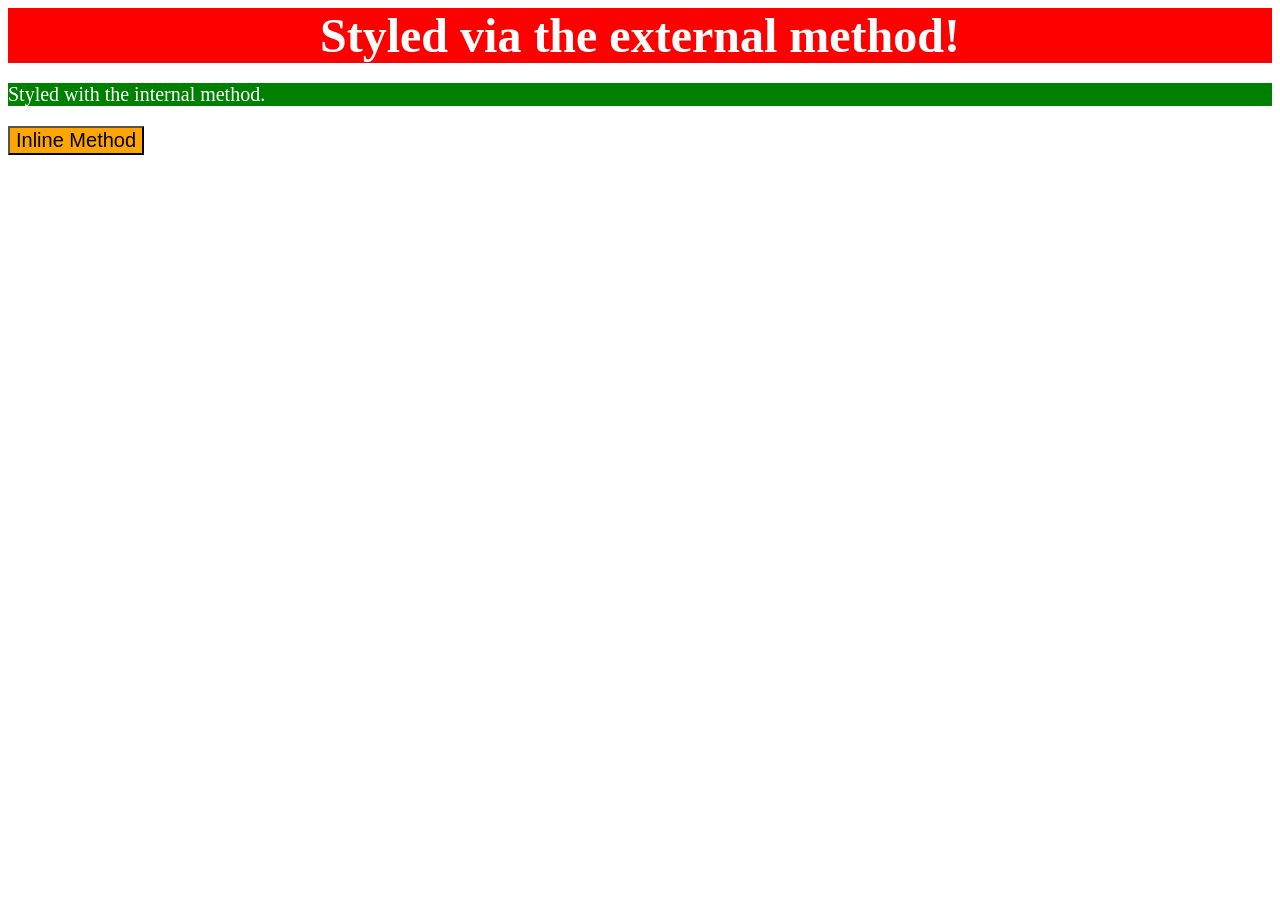
<file: foundations/intro-to-css/01-css-methods/index.html>
<!DOCTYPE html>
<html lang="en">
  <head>
    <meta charset="UTF-8">
    <meta http-equiv="X-UA-Compatible" content="IE=edge">
    <meta name="viewport" content="width=device-width, initial-scale=1.0">
    <title>Methods for Adding CSS</title>
    <link rel="stylesheet" href="style.css">
  </head>
  <body>
    <div>Styled via the external method!</div>
    <p>Styled with the internal method.</p>
    <style>
      p {
        background-color: green;
        color: white;
        font-size: 20px;
      }
    </style>
    <button style="background-color: orange; font-size:20px;">Inline Method</button>
  </body>
</html>
</file>
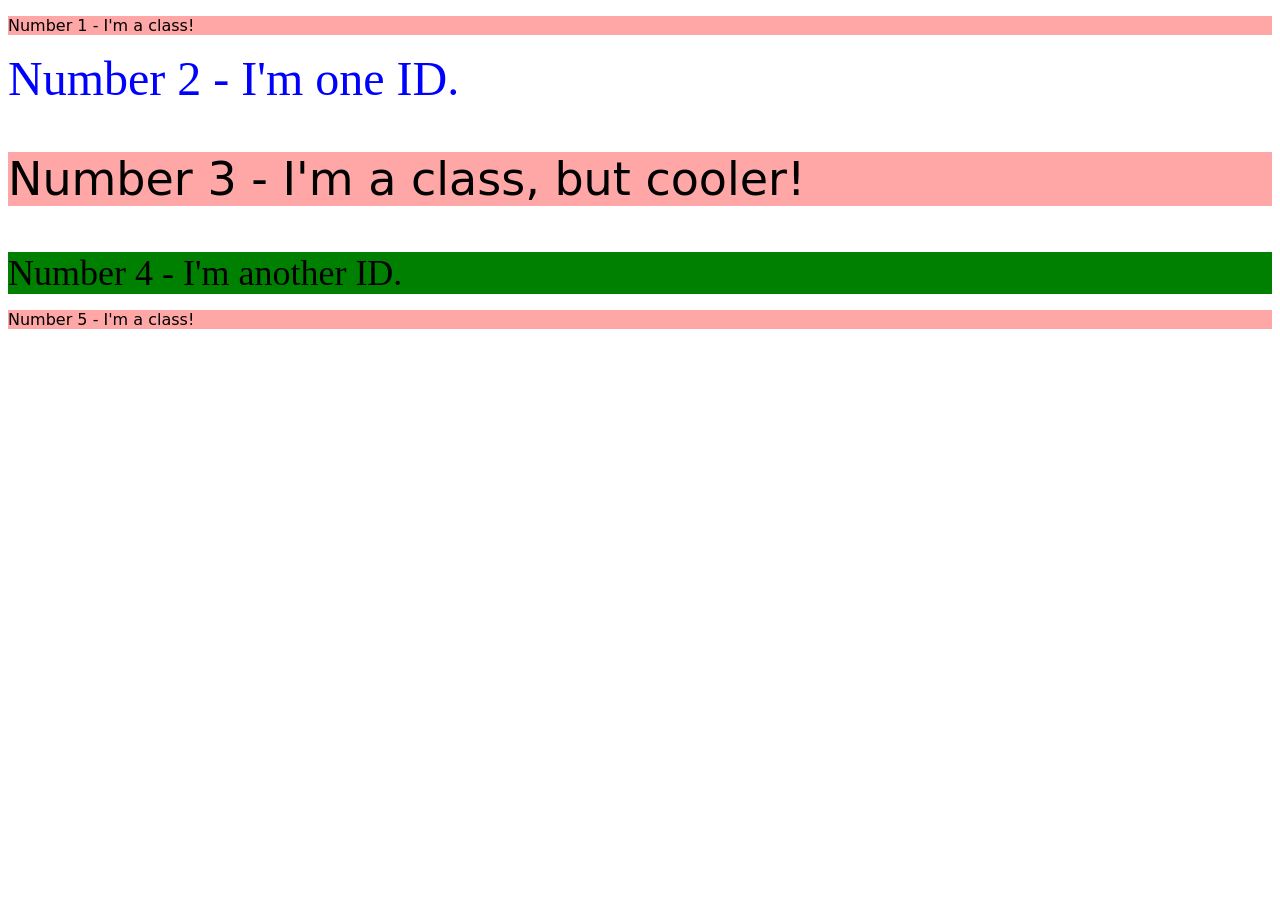
<file: foundations/intro-to-css/02-class-id-selectors/index.html>
<!DOCTYPE html>
<html lang="en">
  <head>
    <meta charset="UTF-8">
    <meta http-equiv="X-UA-Compatible" content="IE=edge">
    <meta name="viewport" content="width=device-width, initial-scale=1.0">
    <title>Class and ID Selectors</title>
    <link rel="stylesheet" href="style.css">
  </head>
  <body>
    <p class="highlight">Number 1 - I'm a class!</p>
      <div id="id-1">Number 2 - I'm one ID.</div>
      <p class="highlight adjust-font-size">Number 3 - I'm a class, but cooler!</p>
      <div id="id-2" class="adjust-font-size">Number 4 - I'm another ID.</div>
      <p class="highlight">Number 5 - I'm a class!</p>
  </body>
</html>
</file>
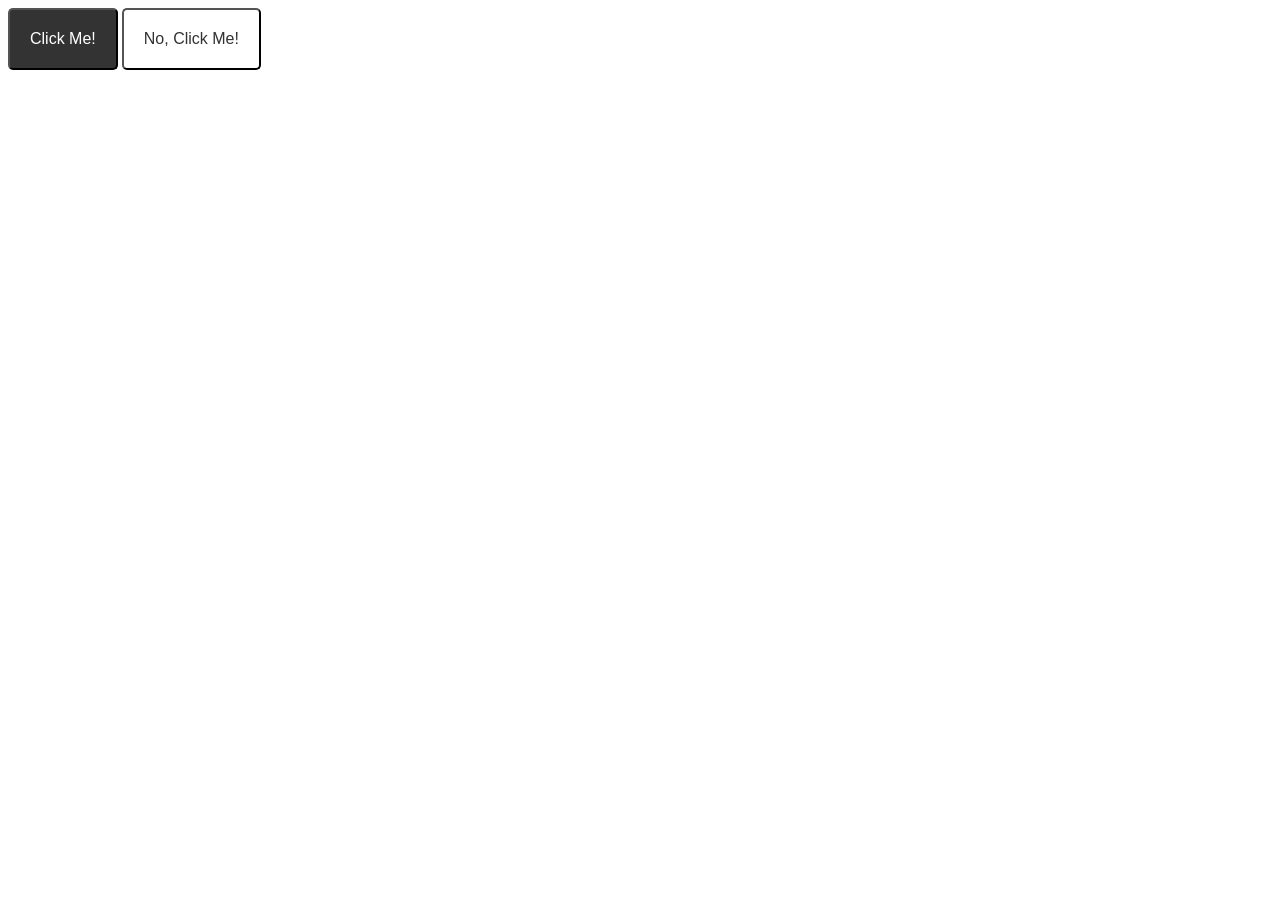
<file: foundations/intro-to-css/03-grouping-selectors/index.html>
<!DOCTYPE html>
<html lang="en">
  <head>
    <meta charset="UTF-8">
    <meta http-equiv="X-UA-Compatible" content="IE=edge">
    <meta name="viewport" content="width=device-width, initial-scale=1.0">
    <title>Grouping Selectors</title>
    <link rel="stylesheet" href="style.css">
  </head>
  <body>
    <button class="dark">Click Me!</button>
    <button class="light">No, Click Me!</button>
  </body>
</html>
</file>
<file: foundations/intro-to-css/01-css-methods/style.css>
div{
    background-color: red;
    color:white;
    font-size: 48px;
    text-align: center;
    font-weight: bold;

    
}
</file>
<file: foundations/intro-to-css/02-class-id-selectors/style.css>
.highlight {
  background-color: rgb(255, 167, 167);
  font-family: Verdana, "DejaVu Sans", sans-serif; 
}

#id-1 {
    color: blue;
    font-size: 48px;
}

#id-2 {
  background-color: green;
  font-size: 36px;
}

.adjust-font-size {
  font-size: 46px;
}
</file>
<file: foundations/intro-to-css/03-grouping-selectors/style.css>
/* Add CSS Styling */
.dark, .light {
  padding: 20px;
  border-radius: 5px;
  font-family: Arial, sans-serif;
  font-size: 16px;
  text-align: center;
}
.dark {
  background-color: #333;
  color: #fff;
}

.light {
  background-color: #fff;
  color: #333;
}
</file>
